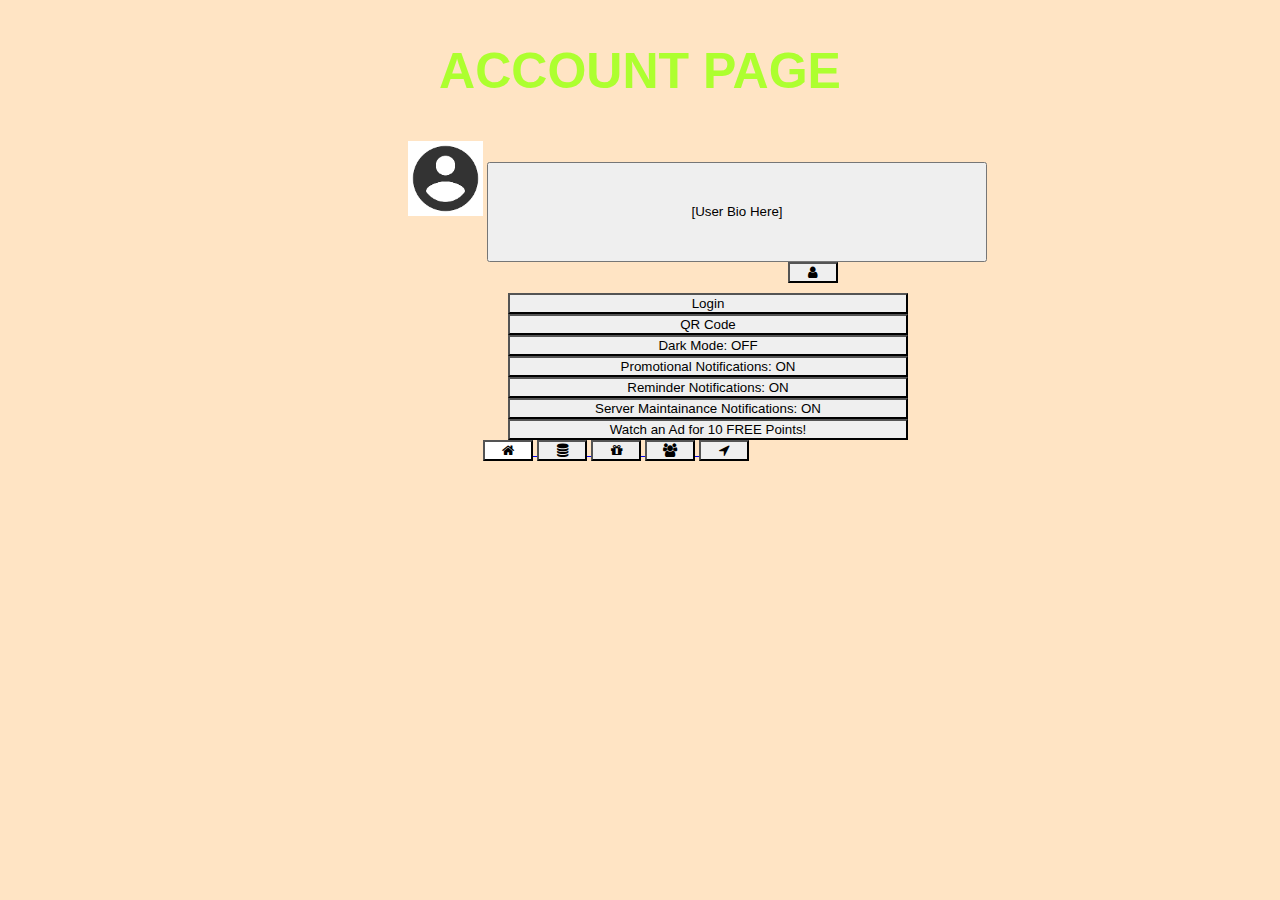
<file: account.html>
<!DOCTYPE html>
<html>
  <head>
    <link rel="stylesheet" href="https://cdnjs.cloudflare.com/ajax/libs/font-awesome/4.7.0/css/font-awesome.min.css">
    <meta charset="utf-8">
    <meta name="viewport" content="width=device-width">
    <h2 title id = "title">ACCOUNT PAGE </title></h2>
    <link href="style.css" rel="stylesheet" type="text/css" />
  </head>
  <body>


<img id='corner' src='./images/account_image.png'>
<button style='height: 100px; width: 500px;'>[User Bio Here]</button>

<a href="account.html">
<button class = "button" id= "user">
    <i class="fa fa-user"></i>
</button>
</a>
<br>
<a href='./login.html'>
    <button class='button' id='setting'>Login</button>
</a>
<br>
<a href='./qr_code.html'>
    <button class='button' id='setting'>QR Code</button>
</a>
<br>
<button class='button' id='setting'>Dark Mode: OFF</button>
<br>
<button class='button' id='setting'>Promotional Notifications: ON</button>
<br>
<button class='button' id='setting'>Reminder Notifications: ON</button>
<br>
<button class='button' id='setting'>Server Maintainance Notifications: ON</button>
<br>
<button class='button' id='setting'>Watch an Ad for 10 FREE Points!</button>
<br>

<a href="home.html">
<button class = "button" id= "home">
  <i class="fa fa-home"></i>
</button>
</a>

<a href="statistics.html">
<button class = "button" id= "stats">
  <i class="fa fa-database"></i>
</button>
</a>

<a href="redeem_rewards.html">
<button class = "button" id= "reward">
  <i class="fa fa-gift"></i>
</button>
</a>

<a href="refer_a_friend.html">
<button class = "button" id= "referral">
  <i class="fa fa-users"></i>
</button>
</a>

<a href="locations.html">
<button class = "button" id= "location">
  <i class="fa fa-location-arrow"></i>
</button>
</a>
  </body>
</html>
</file>
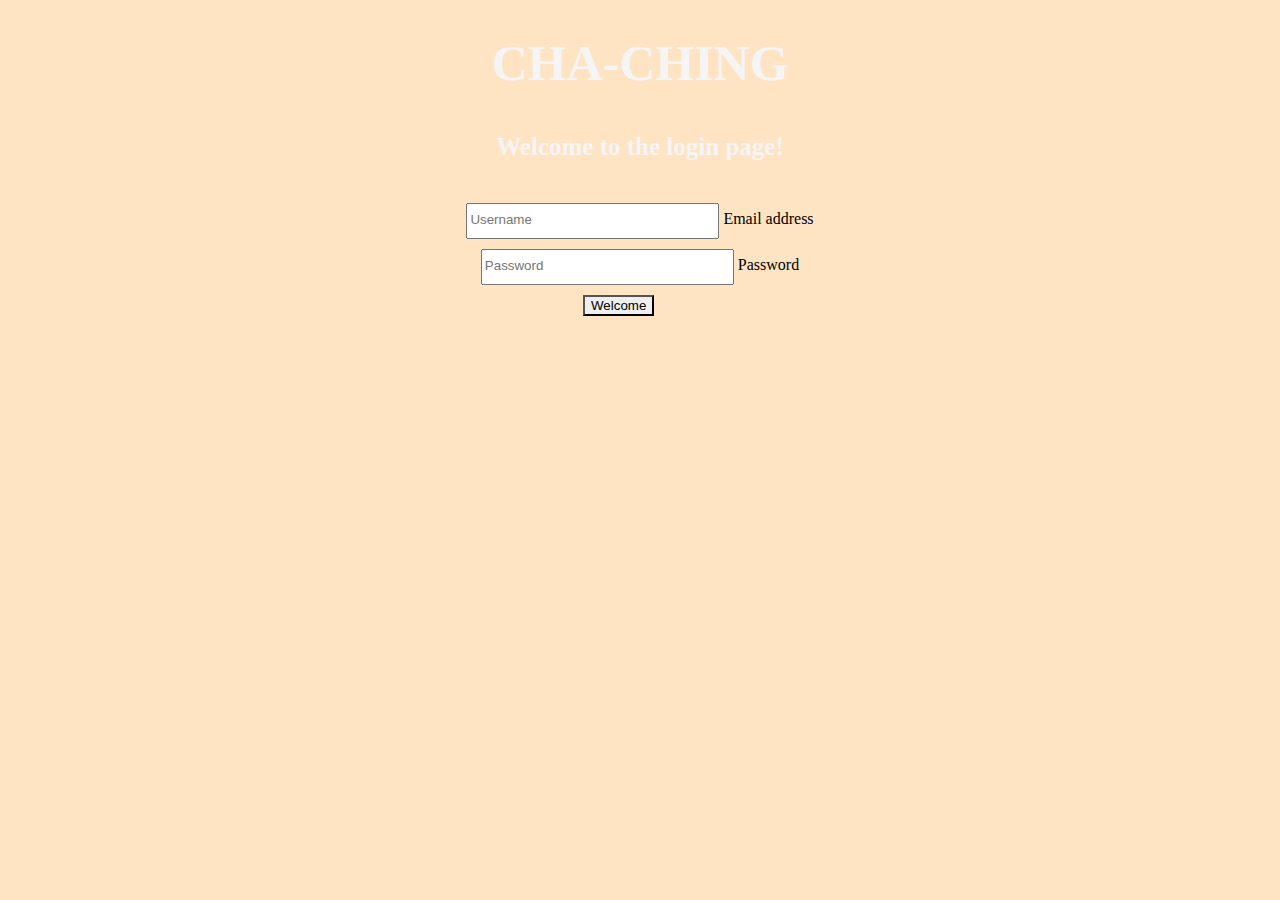
<file: login.html>
<!DOCTYPE html>
<html>
  <head>
    <h1 id ="OT"> CHA-CHING </h1>
    <h5 id ="intro"> Welcome to the login page! </h5>
    <meta charset="utf-8">
    <meta name="viewport" content="width=device-width">
    <title>repl.it</title>
    <link href="style.css" rel="stylesheet" type="text/css"/>
  </head>
  <body>
    <div class="form-floating mb-3">
  <input type="email" class="form-control" id="username" placeholder="Username">
  <label for="floatingInput">Email address</label>
</div>
<div class="form-floating">
  <input type="password" class="form-control" id="password" placeholder="Password">
  <label for="floatingPassword">Password</label>
</div>
<a href="home.html">
  <button id = "page"> Welcome </button>
</a>
  </body>
</html>
</file>
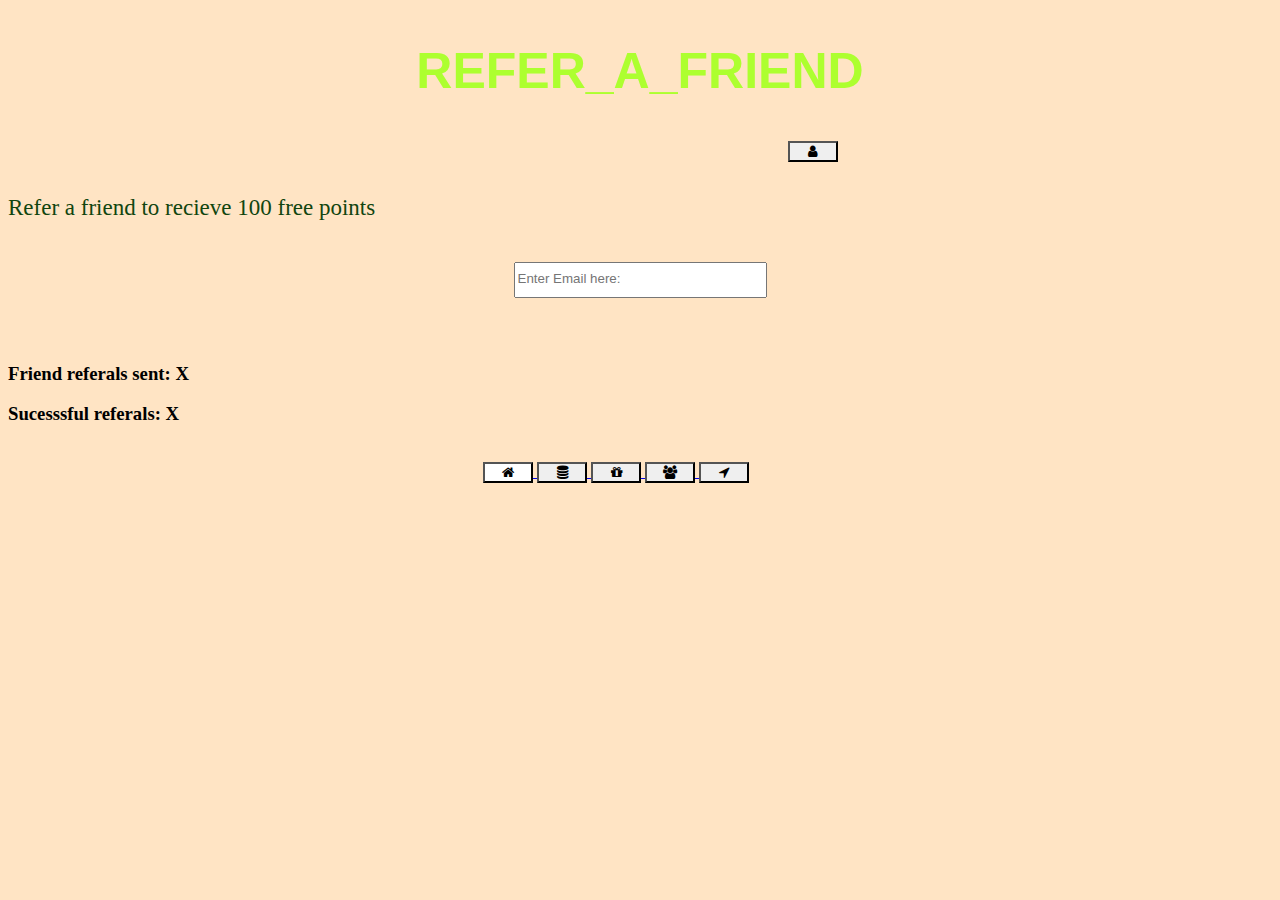
<file: refer_a_friend.html>
<!DOCTYPE html>
<html>
  <head>
    <link rel="stylesheet" href="https://cdnjs.cloudflare.com/ajax/libs/font-awesome/4.7.0/css/font-awesome.min.css">
    <meta charset="utf-8">
    <meta name="viewport" content="width=device-width">
    <h2 title id = "title"> REFER_A_FRIEND </title></h2>
    <link href="style.css" rel="stylesheet" type="text/css" />
  </head>
  <body>
<a href="account.html">
<button class = "button" id= "user">
  <i class="fa fa-user"></i>
</button>
</a>

<p>Refer a friend to recieve 100 free points </p>
<br>
<div class="form-floating">
<input type="email" class="form-control" id= "username" placeholder="Enter Email here:">
<label for="floatingInput"></label>
</div>
<br>
<br>
<h3> Friend referals sent: X</h3>
<h3> Sucesssful referals: X</h3>
<br>

<a href="home.html">
<button class = "button" id= "home">
  <i class="fa fa-home"></i>
</button>
</a>

<a href="statistics.html">
<button class = "button" id= "stats">
  <i class="fa fa-database"></i>
</button>
</a>

<a href="redeem_rewards.html">
<button class = "button" id= "reward">
  <i class="fa fa-gift"></i>
</button>
</a>

<a href="refer_a_friend.html">
<button class = "button" id= "referral">
  <i class="fa fa-users"></i>
</button>
</a>

<a href="locations.html">
<button class = "button" id= "location">
  <i class="fa fa-location-arrow"></i>
</button>
</a>
  </body>
</html>
</file>
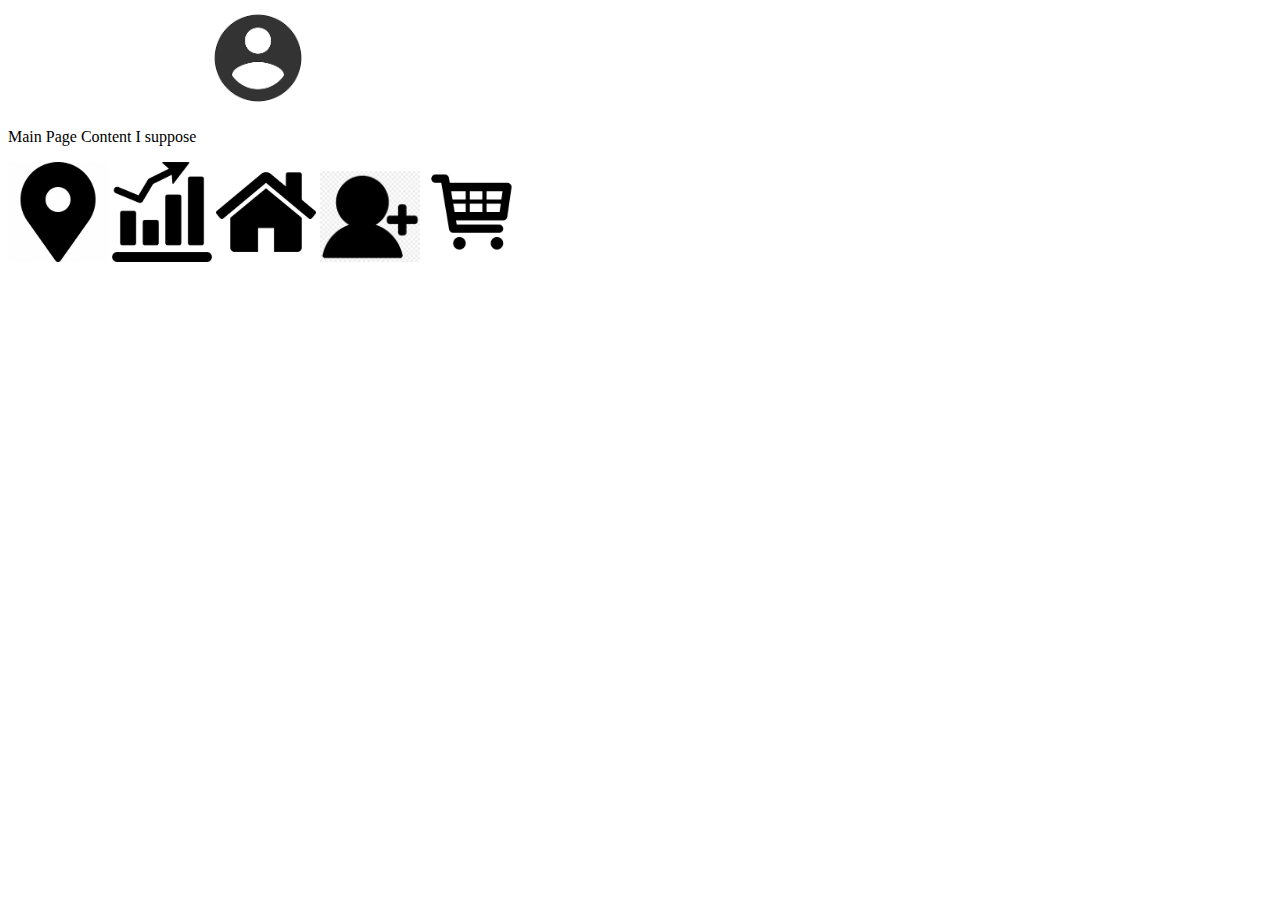
<file: will_main_page.html>
<!DOCTYPE html>
<html>
    <head>
        <title>Cha-Ching Home</title>
        <link rel="stylesheet" href="ew_css.css">
    </head>
    <body>
        <a href="account_page.html" class="AccountButton"><img src="account_image.png"></a>
        
        <div>
            <p>Main Page Content I suppose</p>
        </div>

        <a href="location.html"><img src="location_image.png"></a>
        <a href="statistics.html"><img src="statistics_image.png"></a>
        <a href="will_main_page.html"><img src="home_image.png"></a>
        <a href="friend_referral.html"><img src="friend_referral_image.png"></a>
        <a href="shopping.html"><img src="shopping_image.png"></a>
    </body>
</html>
</file>
<file: style.css>
#title{
  color: greenyellow;
  text-align: center;
  font-size: 50px;
  font-family:Verdana, Geneva, Tahoma, sans-serif;
}
body{
    background: bisque
  }
  h2{
    color:black;
    font-size:25px;
    text-align: center;
  font-family: 'Merriweather', serif;
  }
  p{
    color:#11450f;
    font-size:23px;
    font-family: 'Cormorant Garamond', serif;
    }

#page{
  text-align: center;
  color: black;
  background-position: center;
  position: absolute;
  margin-left:575px;
}
#wrapper{
display: grid;
grid-template-columns: 1fr 1fr 1fr 1fr 1fr 1fr;
grid-template-rows: 100px 100px 100px 100px 100px;
grid-gap: 150px
}

#Size{
width: 500px;
grid-column-start:3;
grid-column-end:5;
grid-row-start:1;
grid-row-end:2;
}
img{
  width: 455px;
}
#image{
  margin-left: 375px
}
#highlight{
    color:aqua;
    font-size: 20px;
    text-align: center;
    font-family:Arial, Helvetica, sans-serif
}
#func{
  color: navajowhite;
  text-align:right;
}
#size{
  margin-left: 380px;
}
.button{
  width: 50px;
  background-size: 50px;
}
#user{
margin-left: 780px;
margin-bottom: 10px;
}
#home{
  margin-left: 475px;
}
.button:hover {
  background: yellow;
}
#home{
  background: white;
}

#OT{
  font-size: 50px; 
  color: whitesmoke;
  text-align: center;
  font-family: 'Lobster', cursive;
}
#intro{
 font-size: 25px; 
  color: whitesmoke;
  background: transparent;
  text-align: center;
  font-family: 'Lobster', cursive;
}

#username{
  padding-top: 7px;
  padding-bottom: 10px;
  padding-right: 70px;
  margin-bottom: 10px;
}
#password{
  padding-top: 7px;
  padding-bottom: 10px;
  padding-right: 70px;
  margin-bottom: 10px;
}
#corner{
  width: 75px;
  margin-left: 400px;
}
#setting{
  margin-left: 500px;
  width: 400px;
}

.form-floating mb-3{
    text-align: center
  }
.form-floating{
  text-align: center
}

#locate{
margin-left: 380px;
margin-top: 10px;
}
</file>
<file: ew_css.css>
div.wrapper {
    padding-left: 500;
    margin: 500;
    padding-right: 500;
}
.AccountButton {
    margin: 200px;
    text-align: right;
    color: pink;
}
img {
    margin: 0px;
    width:100px;
}
</file>
